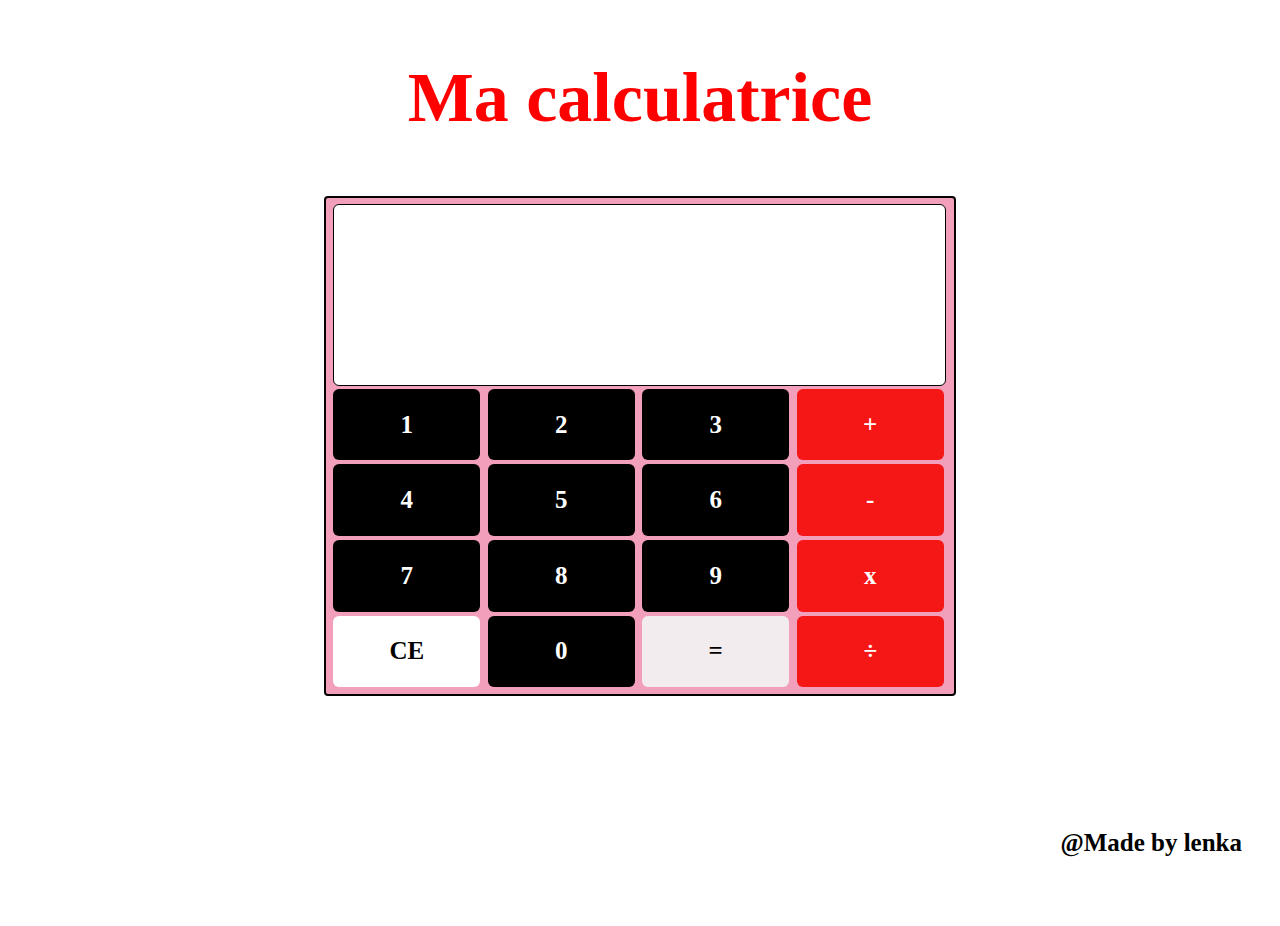
<file: index.html>
<!DOCTYPE html>
                <html lang="fr">
                <head>
                    <meta charset="UTF-8">
                    <meta http-equiv="X-UA-Compatible" content="IE=edge">
                    <meta name="viewport" content="width=device-width, initial-scale=1.0">
                    <title>Ma calculatrice 1</title>
                    <link rel="stylesheet" href="style.css">
                </head>
                <body>
                    <h2>Ma calculatrice</h2>
                    <table>
                        <tr>
                            <td colspan="4"><input type="text" id="screen"></td>
                        </tr>
                        <tr>
                            <td><button id="un" class="buttonColor">1</button></td>
                            <td><button id="deux" class="buttonColor">2</button></td>
                            <td><button id="trois" class="buttonColor">3</button></td>
                            <td><button id="plus"  class="operateur" value="+" onclick="checkoperator(value)" >+</button></td>
                        </tr>
                        <tr>
                            <td><button id="quatre" class="buttonColor">4</button></td>
                            <td><button id="cinq" class="buttonColor">5</button></td>
                            <td><button id="six" class="buttonColor"> 6</button></td>
                            <td><button id="moins"  class="operateur" value="-" onclick="checkoperator(value)" >-</button></td>
                        </tr>
                        <tr>
                            <td><button id="sept" class="buttonColor">7</button></td>
                            <td><button id="huit" class="buttonColor">8</button></td>
                            <td><button id="neuf" class="buttonColor">9</button></td>
                            <td><button id="fois" class="operateur" value="x" onclick="checkoperator(value)" >x</button></td>
                        </tr>
                        <tr>
                            <td><button id="on" onclick="resetBtn()" >CE</button></td>
                            <td><button id="zero" class="buttonColor">0</button></td>
                            <td><button id="egal">=</button></td>
                            <td><button id="divise" class="operateur" value="÷" onclick="checkoperator(value)" >÷</button></td>   
                        </tr>
                    </table>
                
                
                
                    <br>
                    <br>
                    <br>
                    <br>
                
                    <br>
                    <br>
                    <p>@Made by lenka</p>
                    <br>
                    <br>
                
                
                    <script src="index2.js"></script>
                </body>
                </html>
</file>
<file: style.css>
*{
    font-family:serif;
    }
  
  table{
    border:2px solid;
    width:50%;
    margin-left:12%;
    height:450px;
    border-radius:4px;
    background-color: rgba(231, 52, 97, 0.4);
    align-items: center;
    padding: 4px;
    }
  h2{
    font-size:70px;
    text-align:center;
    font-weight:bold;
    font-family: cursive;
    color: red;
    }
  td{
    width:25%;
    font-weight: bold;
    }
  p{
    font-size:25px;
    text-align:right;
    margin-right:30px;
    font-weight:bold;
    }

  #screen{
    background-color: rgb(255, 255, 255); 
    color : rgb(0, 0, 0);
    padding: 3px;
    height:97%;
    width: 98.5%;
    text-align:right;
    font-size:60px;
    border:1px solid;
    border-radius:6px;
    }
  #name{
    height:20px;
    border:none;
    }
  button{
    width: 98%;
    height:100%;
    font-weight:bold;
    border-radius:6px;
    border-style:none;
    font-size:25px;
    color:white;
    }

  .buttonColor{
    background-color: black;
    color:white;
    }
  #on{
    background-color: rgb(255, 255, 255);
    color:rgb(0, 0, 0);
    }
  #egal{
    background-color:rgb(243, 236, 238);
    color:black;
    }
  .operateur{
    background-color:rgb(245, 22, 22);
    }

@media screen and (max-width : 1200px) and (min-width : 700px) {
    table{
        border:2px solid;
        width:65%;
        margin-left:17.5%;
        height:480px;
        border-radius:4px;
        background-color: rgba(12, 12, 243, 0.4);
        align-items: center;
        }
    
}

@media screen and (max-width : 2000px) and (min-width : 1200px) {
    table{
        border:2px solid;
        width:50%;
        margin-left:25%;
        height:500px;
        border-radius:4px;
        background-color: rgba(223, 16, 85, 0.4);
        align-items: center;
        }
    
}
</file>
